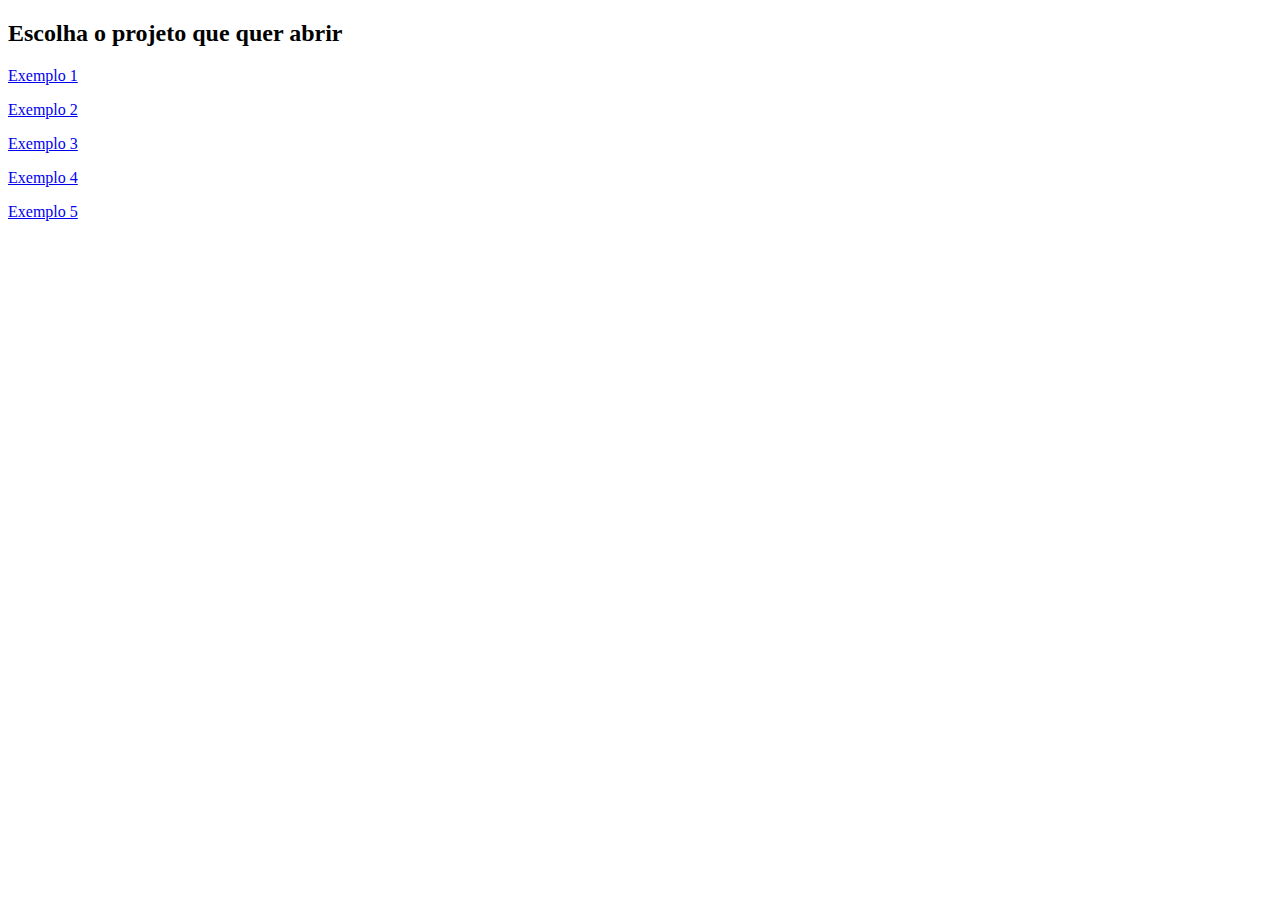
<file: index.html>
<!DOCTYPE html>
<html> <!-- Início do ficheiro HTML -->
	<body> <!-- Início do corpo do ficheiro -->

		<h2>Escolha o projeto que quer abrir</h2> <!-- É criado um cabeçalho com o segundo maior tamanho -->

		<p><a href="exemplo1/index.html">Exemplo 1</a></p> <!-- É criada uma hiperligação para o projeto do exemplo1 ao carregar no texto dentro de um parágrafo -->
		<p><a href="exemplo2/index.html">Exemplo 2</a></p> <!-- É criada uma hiperligação para o projeto do exemplo2 ao carregar no texto dentro de um parágrafo -->
		<p><a href="exemplo3/index.html">Exemplo 3</a></p> <!-- É criada uma hiperligação para o projeto do exemplo3 ao carregar no texto dentro de um parágrafo -->
		<p><a href="exemplo4/index.html">Exemplo 4</a></p> <!-- É criada uma hiperligação para o projeto do exemplo4 ao carregar no texto dentro de um parágrafo -->
		<p><a href="exemplo5/index.html">Exemplo 5</a></p> <!-- É criada uma hiperligação para o projeto do do exemplo5 ao carregar no texto dentro de um parágrafo -->
		
	</body> <!-- Fim do corpo do ficheiro -->
</html> <!-- Fim do ficheiro HTML -->
</file>
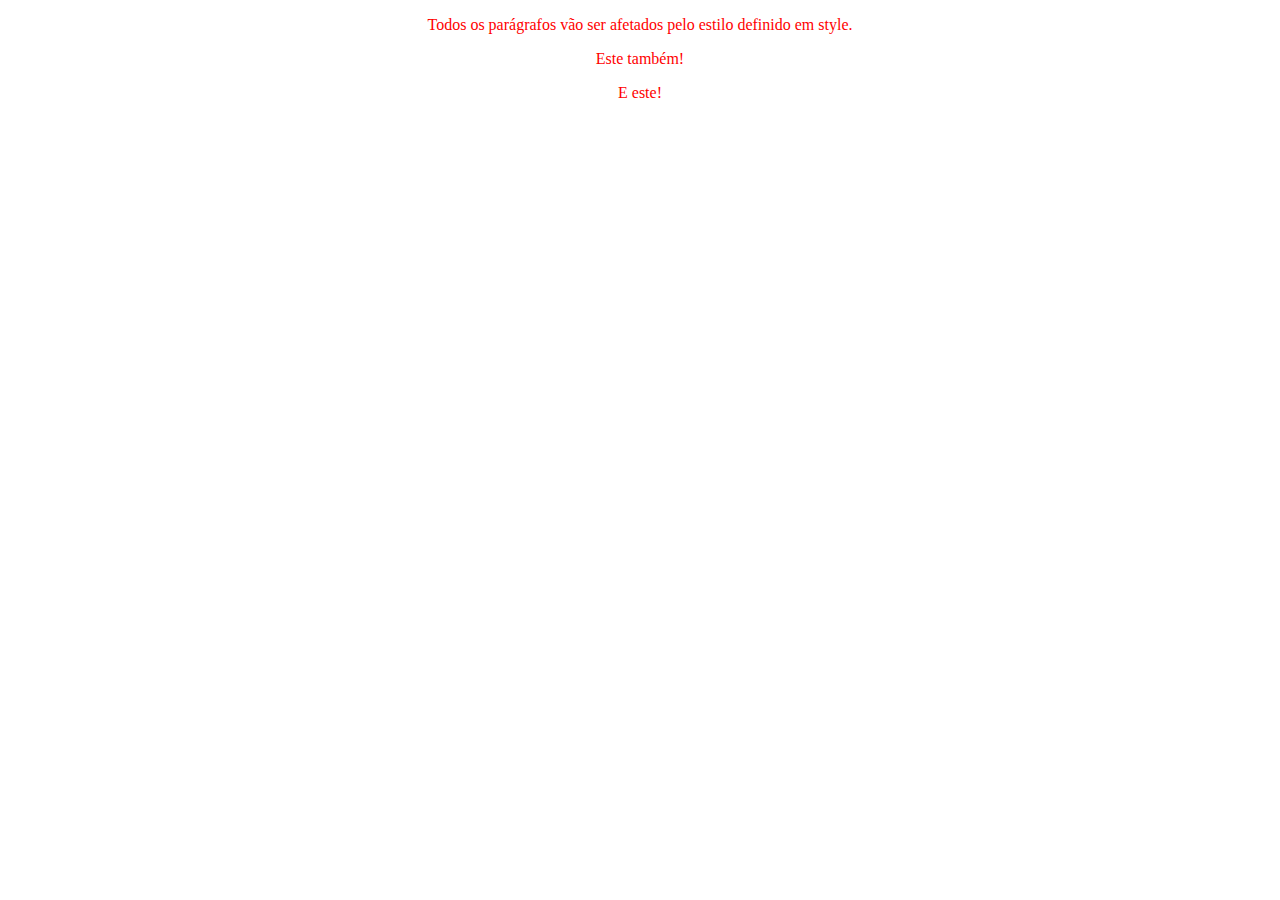
<file: exemplo1/index.html>
<!DOCTYPE html>
<html> <!-- Início do ficheiro HTML -->

   <head> <!-- Início da cabeça do ficheiro -->
	
		<link rel="stylesheet" href="css/estilo.css"> <!-- Importa o css que foi feito no ficheiro estilo.css -->
		
	</head> <!-- Fim da cabeça do ficheiro -->

   <body> <!-- Início do corpo do ficheiro -->
      <p>Todos os parágrafos vão ser afetados pelo estilo definido em style.</p> <!-- É criado um parágrafo -->
      <p>Este também!</p> <!-- É criado outro parágrafo -->
      <p>E este!</p> <!-- É criado outro parágrafo -->
   </body> <!-- Fim do corpo do ficheiro -->

</html> <!-- Fim do ficheiro HTML -->
</file>
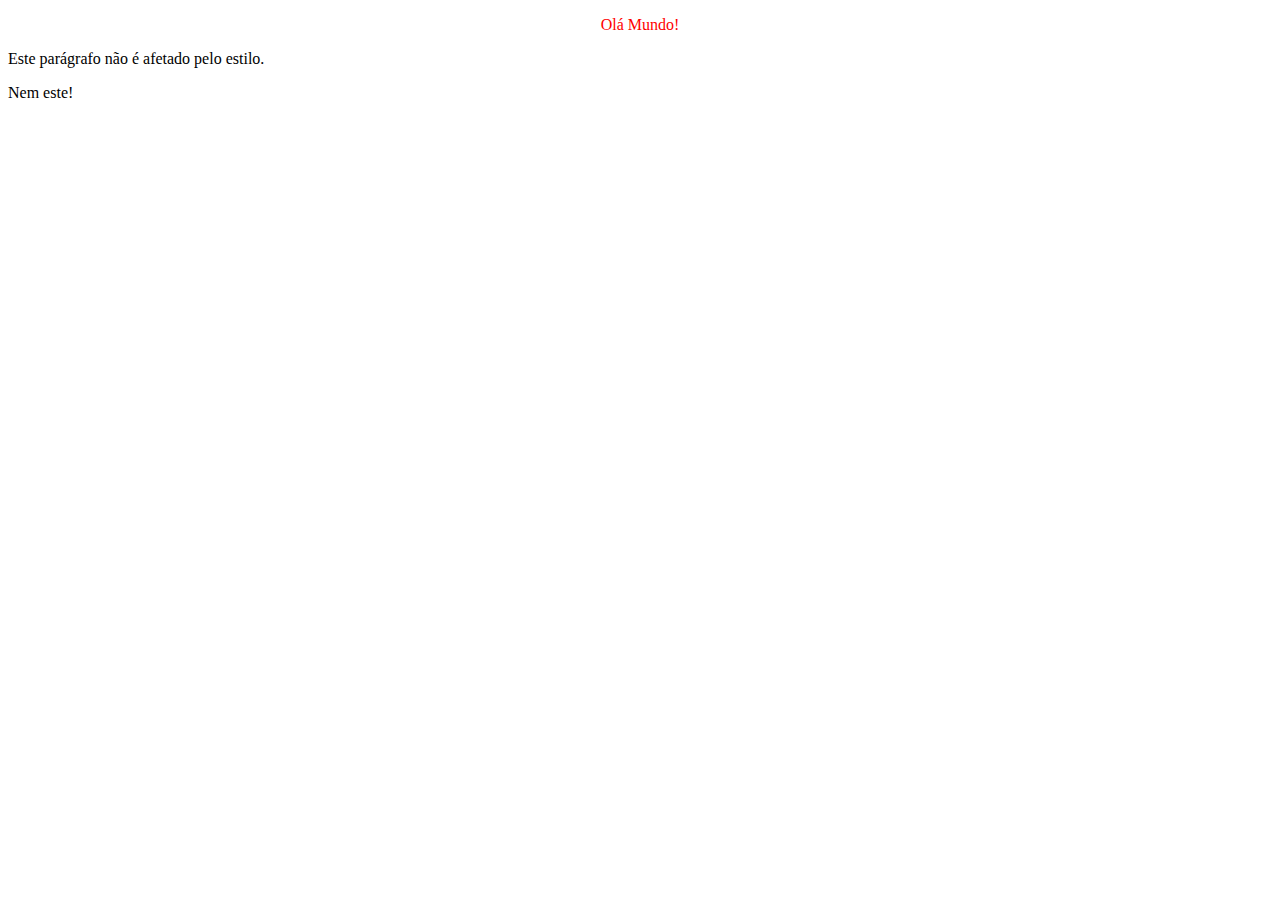
<file: exemplo2/index.html>
<!DOCTYPE html>
<html> <!-- Início do ficheiro HTML -->

   <head> <!-- Início da cabeça do ficheiro -->
	
		<link rel="stylesheet" href="css/estilo.css"> <!-- Importa o css que foi feito no ficheiro estilo.css -->
		
	</head> <!-- Fim da cabeça do ficheiro -->

   <body> <!-- Início do corpo do ficheiro -->
      <p id="paragrafo1">Olá Mundo!</p> <!-- É criado um parágrafo com o id "paragrafo1" -->
      <p>Este parágrafo não é afetado pelo estilo.</p> <!-- É criado outro parágrafo -->
      <p>Nem este!</p> <!-- É criado outro parágrafo -->
   </body> <!-- Fim do corpo do ficheiro -->

</html> <!-- Fim do ficheiro HTML -->
</file>
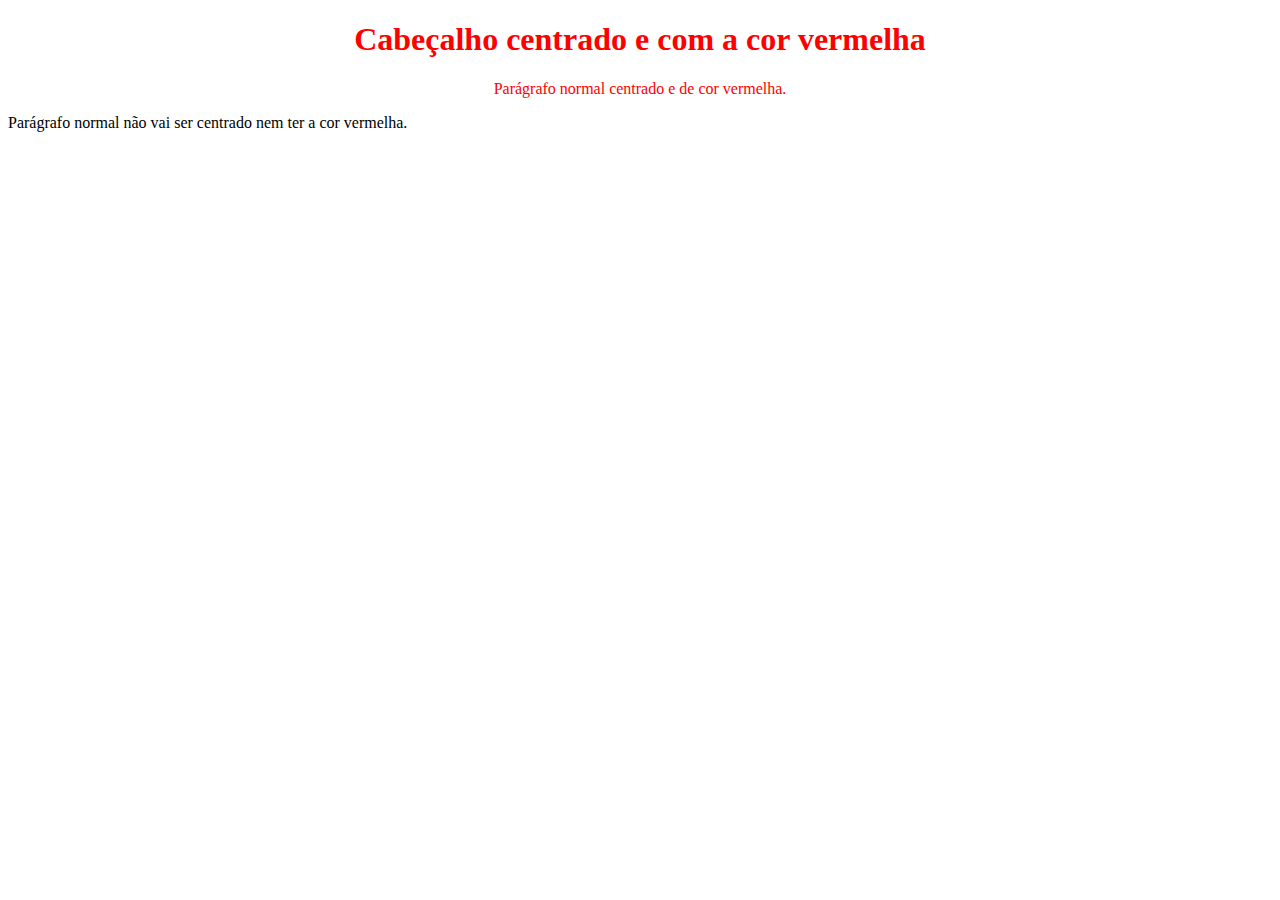
<file: exemplo3/index.html>
<!DOCTYPE html>
<html> <!-- Início do ficheiro HTML -->

   <head> <!-- Início da cabeça do ficheiro -->
	
		<link rel="stylesheet" href="css/estilo.css"> <!-- Importa o css que foi feito no ficheiro estilo.css -->
		
	</head> <!-- Fim da cabeça do ficheiro -->

   <body> <!-- Início do corpo do ficheiro -->
	  <h1 class="centro">Cabeçalho centrado e com a cor vermelha</h1> <!-- É criado um cabeçalho com o maior tamanho com a classe "centro" -->

      <p class="centro">Parágrafo normal centrado e de cor vermelha.</p> <!-- É criado um parágrafo com a classe "centro" -->

      <p>Parágrafo normal não vai ser centrado nem ter a cor vermelha.</p> <!-- É criado outro parágrafo -->
   </body> <!-- Fim do corpo do ficheiro -->

</html> <!-- Fim do ficheiro HTML -->
</file>
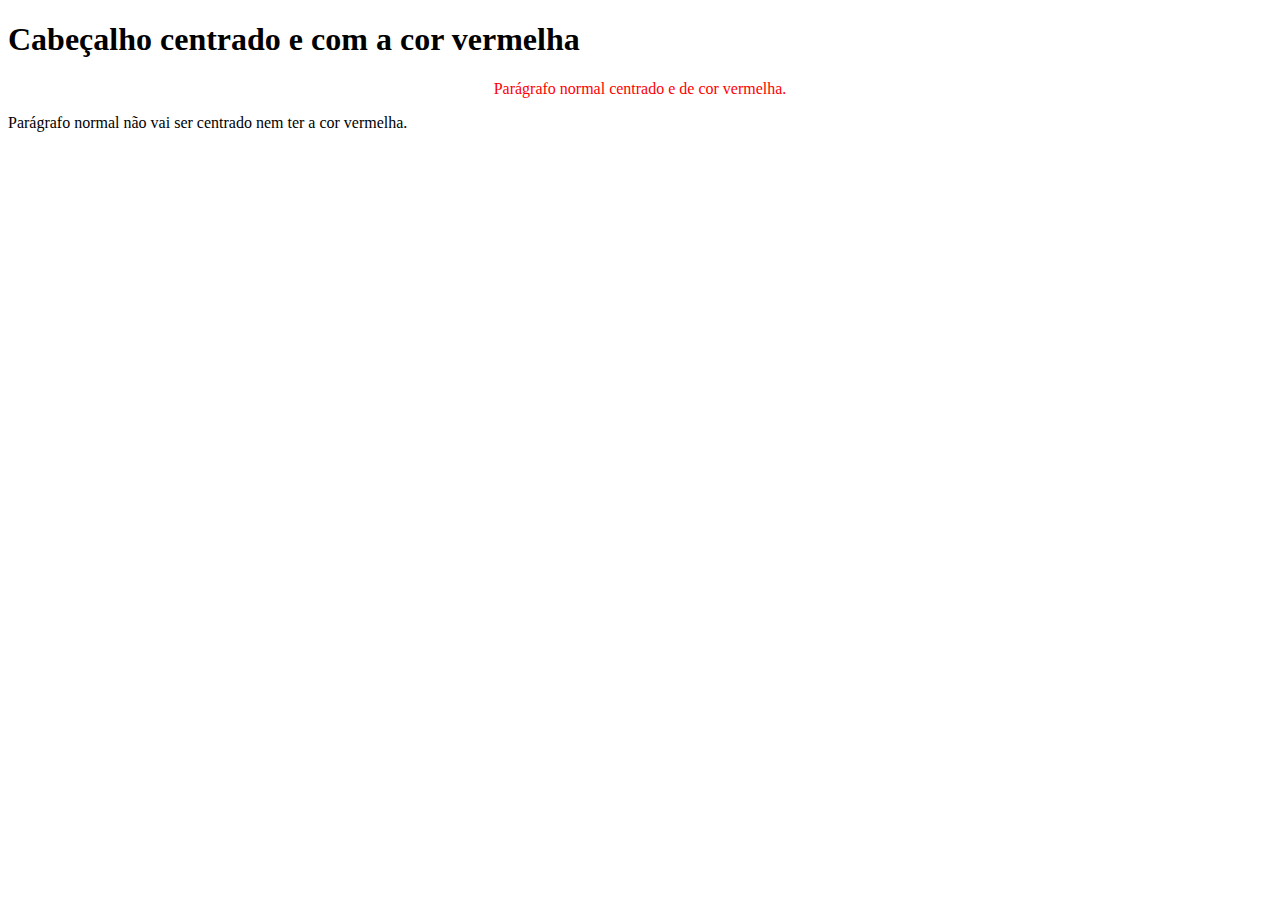
<file: exemplo4/index.html>
<!DOCTYPE html>
<html> <!-- Início do ficheiro HTML -->

   <head> <!-- Início da cabeça do ficheiro -->
	
		<link rel="stylesheet" href="css/estilo.css"> <!-- Importa o css que foi feito no ficheiro estilo.css -->
		
	</head> <!-- Fim da cabeça do ficheiro -->

   <body> <!-- Início do corpo do ficheiro -->
	  <h1 class="centro">Cabeçalho centrado e com a cor vermelha</h1> <!-- A classe centro não vai afetar h1 porque foi definida só para p -->

	  <p class="centro">Parágrafo normal centrado e de cor vermelha.</p> <!-- É criado um parágrafo com a classe "centro" -->

	  <p>Parágrafo normal não vai ser centrado nem ter a cor vermelha.</p> <!-- É criado outro parágrafo -->
   </body> <!-- Fim do corpo do ficheiro -->

</html> <!-- Fim do ficheiro HTML -->
</file>
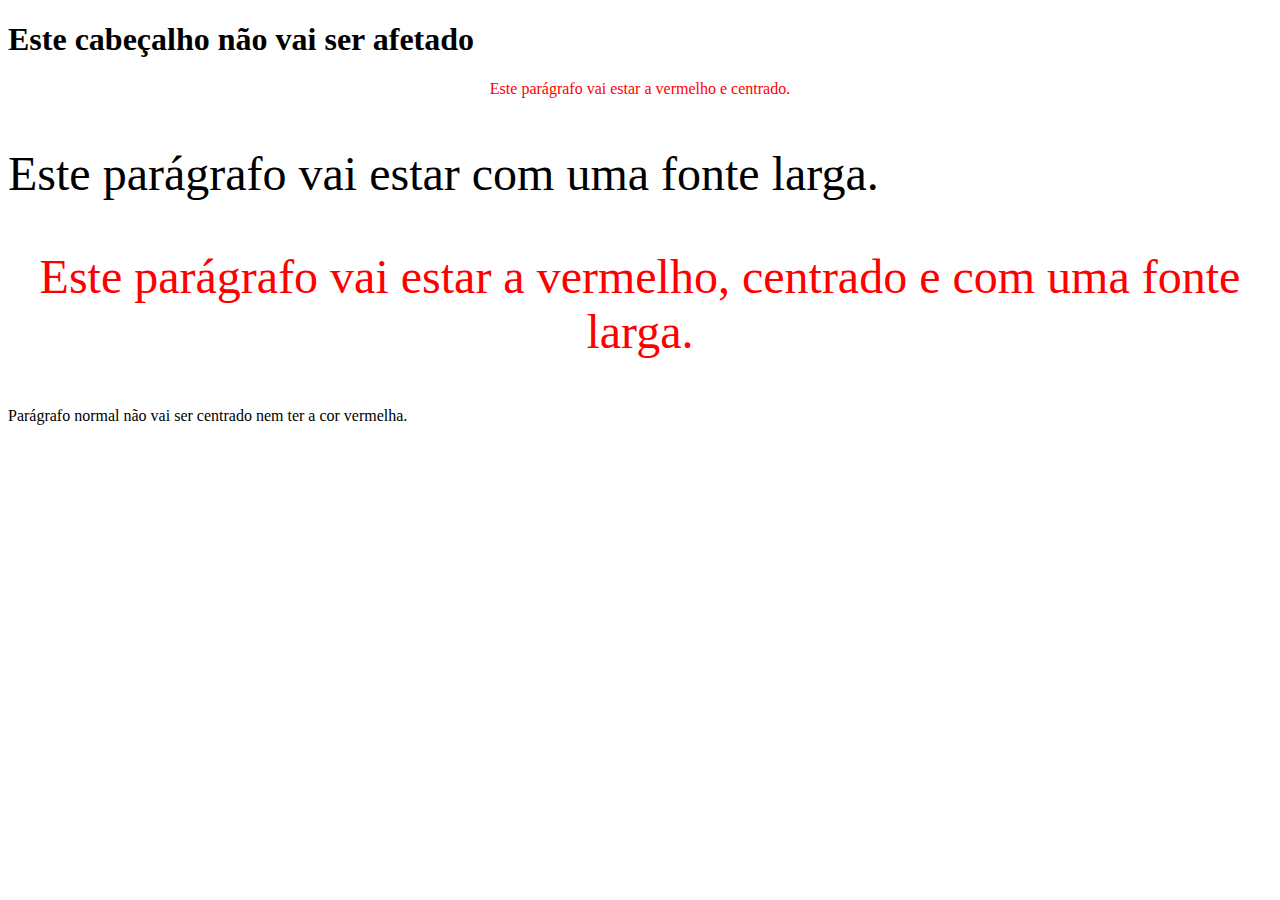
<file: exemplo5/index.html>
<!DOCTYPE html>
<html> <!-- Início do ficheiro HTML -->

   <head> <!-- Início da cabeça do ficheiro -->
	
		<link rel="stylesheet" href="css/estilo.css"> <!-- Importa o css que foi feito no ficheiro estilo.css -->
		
	</head> <!-- Fim da cabeça do ficheiro -->

   <body> <!-- Início do corpo do ficheiro -->
	  <h1 class="centro">Este cabeçalho não vai ser afetado</h1> <!-- A classe centro não vai afetar h1 porque foi definida só para p -->

      <p class="centro">Este parágrafo vai estar a vermelho e centrado.</p> <!-- É criado um parágrafo com a classe "centro" -->

      <p class="largo">Este parágrafo vai estar com uma fonte larga.</p> <!-- É criado um parágrafo com a classe "largo" -->

      <p class="centro largo">Este parágrafo vai estar a vermelho, centrado e com uma fonte larga.</p> <!-- É criado um parágrafo com as classe "centro" e "largo" -->

      <p>Parágrafo normal não vai ser centrado nem ter a cor vermelha.</p> <!-- É criado outro parágrafo -->
   </body> <!-- Fim do corpo do ficheiro -->

</html> <!-- Fim do ficheiro HTML -->
</file>
<file: exemplo1/css/estilo.css>
p { /* Aplica as alterações a todos os parágrafos */    text-align: center; /* Alinha o texto ao centro */    color: red; /* Escreve o texto com a cor vermelha */}
</file>
<file: exemplo2/css/estilo.css>
#paragrafo1 { /* Aplica as alterações a tudo o que tiver o id "paragrafo1" */
   text-align: center; /* Alinha o texto ao centro */
   color: red; /* Escreve o texto com a cor vermelha */
}
</file>
<file: exemplo3/css/estilo.css>
.centro { /* Aplica as alterações a tudo o que tiver a classe "centro" */
	text-align: center; /* Alinha o texto ao centro */
	color: red; /* Escreve o texto com a cor vermelha */
}
</file>
<file: exemplo4/css/estilo.css>
p.centro { /* Aplica as alterações a todos os parágrafos que tiverem a classe "centro" */
	text-align: center; /* Alinha o texto ao centro */
	color: red; /* Escreve o texto com a cor vermelha */
}
</file>
<file: exemplo5/css/estilo.css>
p.centro { /* Aplica as alterações a todos os parágrafos que tiverem a classe "centro" */
	text-align: center; /* Alinha o texto ao centro */
	color: red; /* Escreve o texto com a cor vermelha */
}

p.largo { /* Aplica as alterações a todos os parágrafos que tiverem a classe "largo" */
	font-size: 300%; /* Escreve o texto com o triplo do tamanho */
}
</file>
